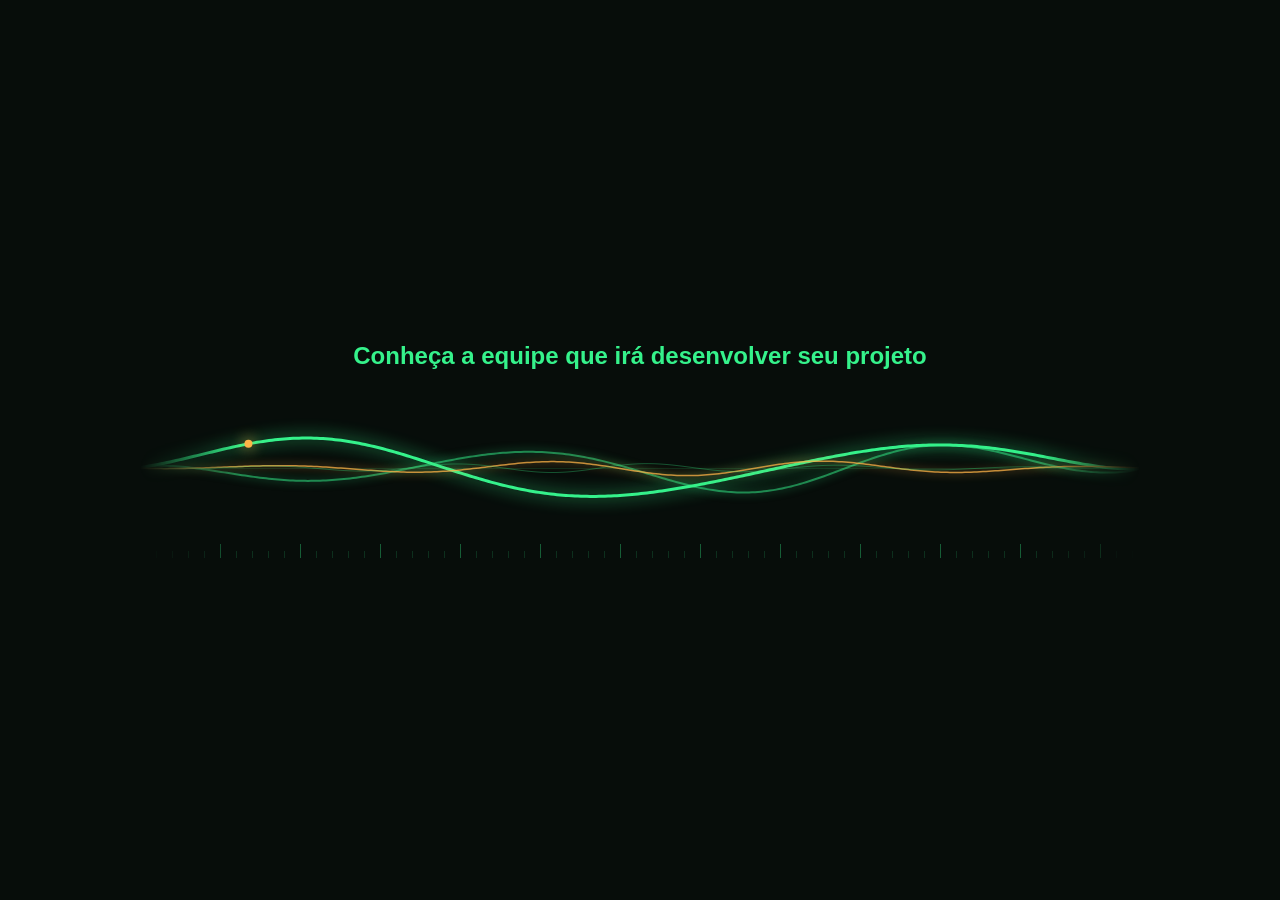
<file: animacao-frequencia.html>
<!doctype html>
<html lang="pt-BR">
<head>
<meta charset="utf-8">
<meta name="viewport" content="width=device-width, initial-scale=1">
<title>Animação de frequência | Sintonia-Web</title>
<style>
/* ===== DEMO (pode apagar) ===== */
body{margin:0;min-height:100vh;display:grid;place-items:center;background:#070D0A;color:#DCEFE3;font-family:'Space Grotesk',sans-serif}
.demo{width:min(1000px,92vw)}
.demo h2{text-align:center;color:#35F28B;margin:0 0 8px}

/* ===== 1) COPIE ESTE CSS ===== */
.sintonia-wave{
  position:relative;width:100%;height:180px;
  -webkit-mask-image:linear-gradient(90deg,transparent,#000 10%,#000 90%,transparent);
  mask-image:linear-gradient(90deg,transparent,#000 10%,#000 90%,transparent);
}
.sintonia-wave canvas{display:block;width:100%;height:100%}

/* Opcional: usar como fundo da seção (a seção precisa de position:relative
   e o conteúdo dela de position:relative; z-index:1) */
.sintonia-wave--bg{position:absolute;inset:0;height:100%;opacity:.45;pointer-events:none;z-index:0}
</style>
</head>
<body>

<div class="demo">
  <h2>Conheça a equipe que irá desenvolver seu projeto</h2>

  <!-- ===== 2) COPIE ESTE HTML (onde a animação deve aparecer) ===== -->
  <div class="sintonia-wave" aria-hidden="true"><canvas></canvas></div>
</div>

<!-- ===== 3) COPIE ESTE JAVASCRIPT (antes de </body>) ===== -->
<script>
(function () {
  // Cores: edite aqui
  var GREEN = '#35F28B', AMBER = '#FFB347';
  var TICK = '53,242,139'; // verde em RGB, usado nas marcas do "dial"

  var LAYERS = [
    { amp: .30, cycles: 1.5, speed:  1.1, width: 3,   color: GREEN, alpha: 1,   glow: 16, phase: 0 },
    { amp: .22, cycles: 2.3, speed: -.8,  width: 2,   color: GREEN, alpha: .5,  glow: 8,  phase: 1.7 },
    { amp: .14, cycles: 3.6, speed: 1.6,  width: 1.5, color: AMBER, alpha: .75, glow: 8,  phase: 3.1 },
    { amp: .10, cycles: 5.2, speed: -1.2, width: 1,   color: GREEN, alpha: .3,  glow: 0,  phase: 4.4 }
  ];

  var reduce = window.matchMedia('(prefers-reduced-motion: reduce)').matches;

  function init(root) {
    var canvas = root.querySelector('canvas');
    var ctx = canvas.getContext('2d');
    var w = 0, h = 0, raf = 0, t0 = performance.now();

    function resize() {
      var dpr = Math.min(window.devicePixelRatio || 1, 2);
      var r = canvas.getBoundingClientRect();
      w = r.width; h = r.height;
      canvas.width = w * dpr; canvas.height = h * dpr;
      ctx.setTransform(dpr, 0, 0, dpr, 0, 0);
      if (!raf) draw(2); // redesenha um quadro parado
    }

    function yAt(L, nx, t) {
      var edge = Math.pow(Math.sin(Math.PI * nx), .6);
      var breathe = .6 + .4 * Math.sin(t * .55 + L.phase);
      var wobble = .75 + .25 * Math.sin(nx * 6 + t * .7 + L.phase);
      return h / 2 + Math.sin(nx * L.cycles * Math.PI * 2 + t * L.speed * 2 + L.phase)
             * h * L.amp * edge * breathe * wobble;
    }

    function draw(t) {
      ctx.clearRect(0, 0, w, h);

      // linha central
      ctx.strokeStyle = 'rgba(' + TICK + ',.12)';
      ctx.lineWidth = 1;
      ctx.beginPath(); ctx.moveTo(0, h / 2 + .5); ctx.lineTo(w, h / 2 + .5); ctx.stroke();

      // marcas de dial de rádio
      for (var x = 0; x <= w; x += 16) {
        var major = Math.round(x / 16) % 5 === 0;
        ctx.strokeStyle = 'rgba(' + TICK + ',' + (major ? .35 : .15) + ')';
        ctx.beginPath(); ctx.moveTo(x + .5, h); ctx.lineTo(x + .5, h - (major ? 14 : 7)); ctx.stroke();
      }

      // ondas
      LAYERS.forEach(function (L) {
        ctx.save();
        ctx.globalAlpha = L.alpha;
        ctx.strokeStyle = L.color;
        ctx.lineWidth = L.width;
        ctx.lineCap = ctx.lineJoin = 'round';
        ctx.shadowColor = L.color;
        ctx.shadowBlur = L.glow;
        ctx.beginPath();
        for (var px = 0; px <= w; px += 3) {
          var y = yAt(L, px / w, t);
          if (px === 0) ctx.moveTo(px, y); else ctx.lineTo(px, y);
        }
        ctx.stroke();
        ctx.restore();
      });

      // ponto âmbar percorrendo a onda principal (como no logo)
      var dx = ((t * .07) % 1) * w;
      ctx.save();
      ctx.fillStyle = AMBER; ctx.shadowColor = AMBER; ctx.shadowBlur = 14;
      ctx.beginPath(); ctx.arc(dx, yAt(LAYERS[0], dx / w, t), 4, 0, Math.PI * 2); ctx.fill();
      ctx.restore();
    }

    function frame(now) { draw((now - t0) / 1000); raf = requestAnimationFrame(frame); }
    function play()  { if (!raf && !reduce) raf = requestAnimationFrame(frame); }
    function pause() { cancelAnimationFrame(raf); raf = 0; }

    if ('ResizeObserver' in window) new ResizeObserver(resize).observe(root);
    else window.addEventListener('resize', resize);
    resize();

    // só anima quando estiver visível na tela (economiza bateria)
    if ('IntersectionObserver' in window) {
      new IntersectionObserver(function (e) { e[0].isIntersecting ? play() : pause(); }).observe(root);
    } else { play(); }
  }

  document.querySelectorAll('.sintonia-wave').forEach(init);
})();
</script>
</body>
</html>
</file>
